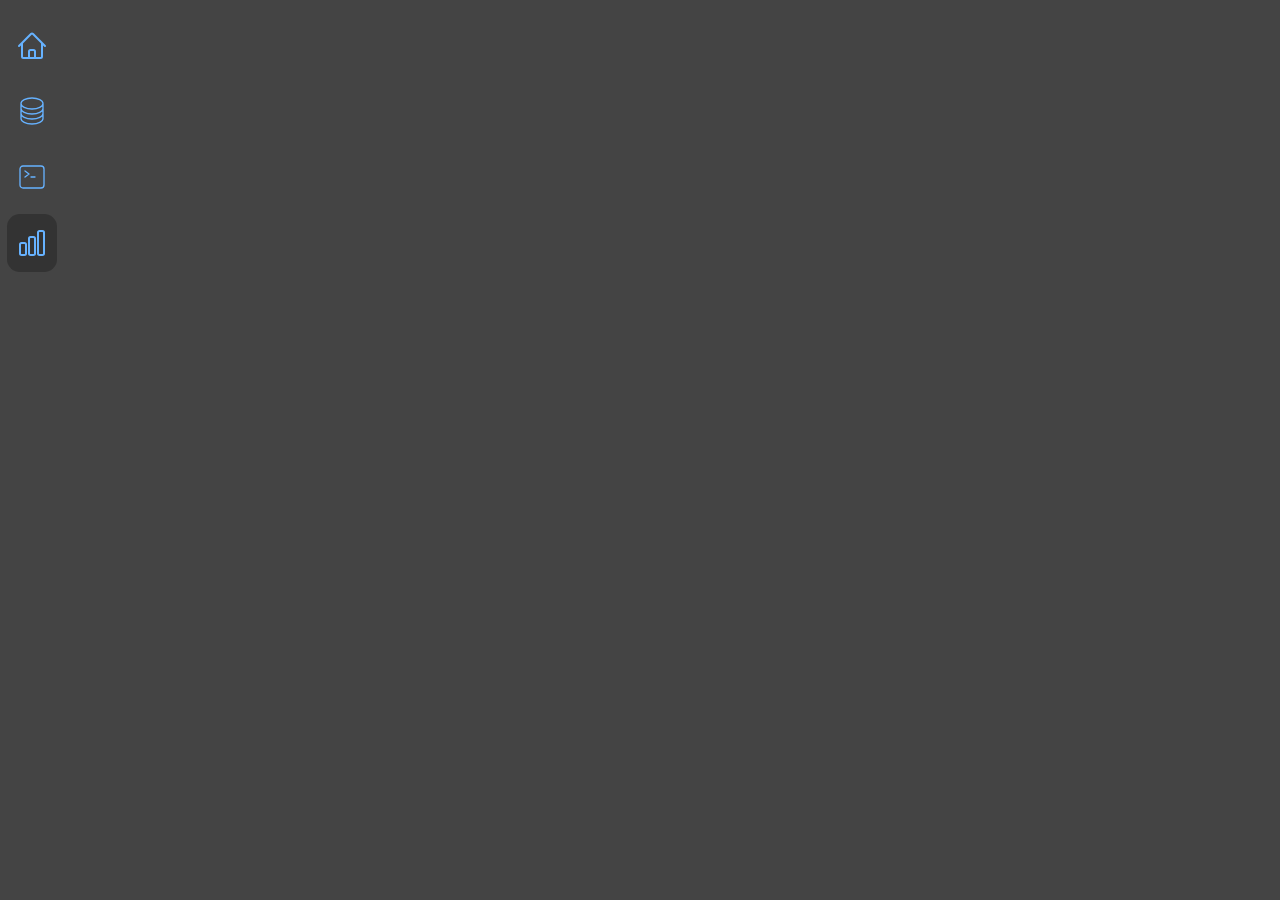
<file: public/analyst/index.html>
<!DOCTYPE html>
<html lang="en">

<head>
    <meta charset="UTF-8">
    <meta name="viewport" content="width=device-width, initial-scale=1.0">
    <title>Dataspot</title>
    <link rel="stylesheet" href="../style.css">
    <link rel="icon" type="image/svg+xml"
        href="data:image/svg+xml,<svg xmlns='http://www.w3.org/2000/svg' fill='%2366B2FF' viewBox='0 0 24 24' stroke-width='1.5' stroke='%23333333' class='size-6'><path stroke-linecap='round' stroke-linejoin='round' d='M20.25 6.375c0 2.278-3.694 4.125-8.25 4.125S3.75 8.653 3.75 6.375m16.5 0c0-2.278-3.694-4.125-8.25-4.125S3.75 4.097 3.75 6.375m16.5 0v11.25c0 2.278-3.694 4.125-8.25 4.125s-8.25-1.847-8.25-4.125V6.375m16.5 0v3.75m-16.5-3.75v3.75m16.5 0v3.75C20.25 16.153 16.556 18 12 18s-8.25-1.847-8.25-4.125v-3.75m16.5 0c0 2.278-3.694 4.125-8.25 4.125s-8.25-1.847-8.25-4.125'/></svg>">
    <script>

    </script>
</head>

<body>
    <div class="body2 flex">

        <div class="header flex">
            <a title="Home" href="../" class="navItem">
                <svg xmlns="http://www.w3.org/2000/svg" fill="none" viewBox="0 0 24 24" stroke-width="1.5"
                    stroke="#66B2FF" class="navImg">
                    <path stroke-linecap="round" stroke-linejoin="round"
                        d="m2.25 12 8.954-8.955c.44-.439 1.152-.439 1.591 0L21.75 12M4.5 9.75v10.125c0 .621.504 1.125 1.125 1.125H9.75v-4.875c0-.621.504-1.125 1.125-1.125h2.25c.621 0 1.125.504 1.125 1.125V21h4.125c.621 0 1.125-.504 1.125-1.125V9.75M8.25 21h8.25" />
                </svg>

            </a>
            <a title="Databases" href="../data/" class="navItem">
                <svg xmlns="http://www.w3.org/2000/svg" fill="none" viewBox="0 0 24 24" stroke-width="1"
                    stroke="#66B2FF" class="navImg">
                    <path stroke-linecap="round" stroke-linejoin="round"
                        d="M20.25 6.375c0 2.278-3.694 4.125-8.25 4.125S3.75 8.653 3.75 6.375m16.5 0c0-2.278-3.694-4.125-8.25-4.125S3.75 4.097 3.75 6.375m16.5 0v11.25c0 2.278-3.694 4.125-8.25 4.125s-8.25-1.847-8.25-4.125V6.375m16.5 0v3.75m-16.5-3.75v3.75m16.5 0v3.75C20.25 16.153 16.556 18 12 18s-8.25-1.847-8.25-4.125v-3.75m16.5 0c0 2.278-3.694 4.125-8.25 4.125s-8.25-1.847-8.25-4.125" />
                </svg>
            </a>
            <a title="Consoles" href="../console/" class="navItem">
                <svg xmlns="http://www.w3.org/2000/svg" fill="none" viewBox="0 0 24 24" stroke-width="1"
                    stroke="#66B2FF" class="navImg">
                    <path stroke-linecap="round" stroke-linejoin="round"
                        d="m6.75 7.5 3 2.25-3 2.25m4.5 0h3m-9 8.25h13.5A2.25 2.25 0 0 0 21 18V6a2.25 2.25 0 0 0-2.25-2.25H5.25A2.25 2.25 0 0 0 3 6v12a2.25 2.25 0 0 0 2.25 2.25Z" />
                </svg>

            </a>
            <a title="Consoles" href="../analyst/" class="navItem">
                <svg xmlns="http://www.w3.org/2000/svg" fill="none" viewBox="0 0 24 24" stroke-width="1.5"
                    stroke="#66B2FF" class="navImg">
                    <path stroke-linecap="round" stroke-linejoin="round"
                        d="M3 13.125C3 12.504 3.504 12 4.125 12h2.25c.621 0 1.125.504 1.125 1.125v6.75C7.5 20.496 6.996 21 6.375 21h-2.25A1.125 1.125 0 0 1 3 19.875v-6.75ZM9.75 8.625c0-.621.504-1.125 1.125-1.125h2.25c.621 0 1.125.504 1.125 1.125v11.25c0 .621-.504 1.125-1.125 1.125h-2.25a1.125 1.125 0 0 1-1.125-1.125V8.625ZM16.5 4.125c0-.621.504-1.125 1.125-1.125h2.25C20.496 3 21 3.504 21 4.125v15.75c0 .621-.504 1.125-1.125 1.125h-2.25a1.125 1.125 0 0 1-1.125-1.125V4.125Z" />
                </svg>


            </a>
        </div>

</body>
<script>
document.getElementsByClassName("navItem")[3].style.background = "#333333";
</script>

</html>
</file>
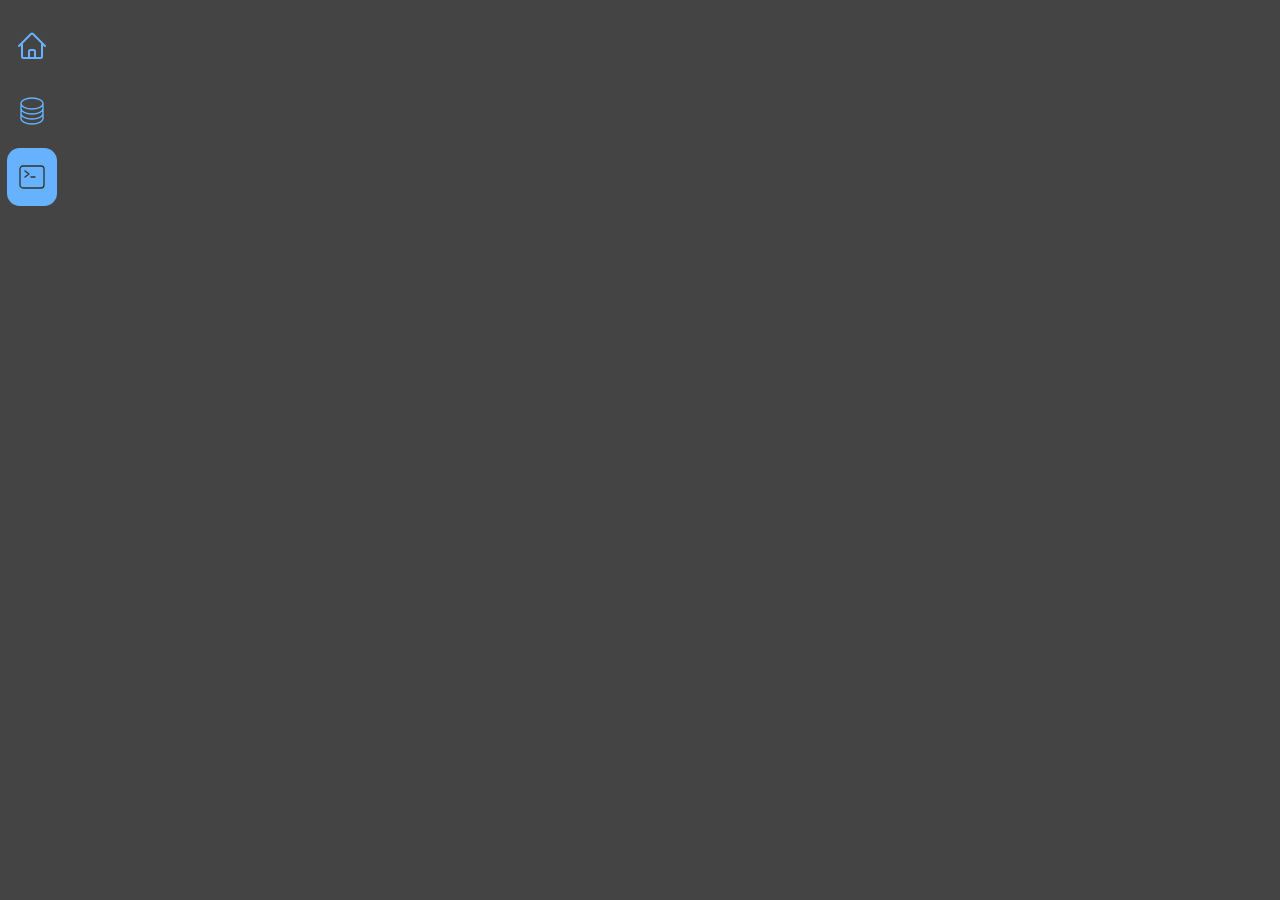
<file: public/environment/index.html>
<!DOCTYPE html>
<html lang="en">

<head>
    <meta charset="UTF-8">
    <meta name="viewport" content="width=device-width, initial-scale=1.0">
    <title>Database</title>
    <link rel="stylesheet" href="../style.css">
</head>

<body>
    <div class="header flex">
        <a href="../" class="navItem">
            <svg xmlns="http://www.w3.org/2000/svg" fill="none" viewBox="0 0 24 24" stroke-width="1.5"
                stroke="#66B2FF" class="navImg">
                <path stroke-linecap="round" stroke-linejoin="round"
                    d="m2.25 12 8.954-8.955c.44-.439 1.152-.439 1.591 0L21.75 12M4.5 9.75v10.125c0 .621.504 1.125 1.125 1.125H9.75v-4.875c0-.621.504-1.125 1.125-1.125h2.25c.621 0 1.125.504 1.125 1.125V21h4.125c.621 0 1.125-.504 1.125-1.125V9.75M8.25 21h8.25" />
            </svg>

        </a>
        <a href="../databases/" class="navItem">
            <svg xmlns="http://www.w3.org/2000/svg" fill="none" viewBox="0 0 24 24" stroke-width="1"
                stroke="#66B2FF" class="navImg">
                <path stroke-linecap="round" stroke-linejoin="round"
                    d="M20.25 6.375c0 2.278-3.694 4.125-8.25 4.125S3.75 8.653 3.75 6.375m16.5 0c0-2.278-3.694-4.125-8.25-4.125S3.75 4.097 3.75 6.375m16.5 0v11.25c0 2.278-3.694 4.125-8.25 4.125s-8.25-1.847-8.25-4.125V6.375m16.5 0v3.75m-16.5-3.75v3.75m16.5 0v3.75C20.25 16.153 16.556 18 12 18s-8.25-1.847-8.25-4.125v-3.75m16.5 0c0 2.278-3.694 4.125-8.25 4.125s-8.25-1.847-8.25-4.125" />
            </svg>
        </a>
        <a href="" class="navItem">
            <svg xmlns="http://www.w3.org/2000/svg" fill="none" viewBox="0 0 24 24" stroke-width="1" stroke="#66B2FF" class="navImg">
                <path stroke-linecap="round" stroke-linejoin="round" d="m6.75 7.5 3 2.25-3 2.25m4.5 0h3m-9 8.25h13.5A2.25 2.25 0 0 0 21 18V6a2.25 2.25 0 0 0-2.25-2.25H5.25A2.25 2.25 0 0 0 3 6v12a2.25 2.25 0 0 0 2.25 2.25Z" />
              </svg>
              
        </a>
        
    </div>
</body>
<script>
    document.getElementsByClassName("navItem")[2].style.background = "#66B2FF"
    
    document.getElementsByClassName("navImg")[2].setAttribute("stroke", "#333333")
</script>

</html>
</file>
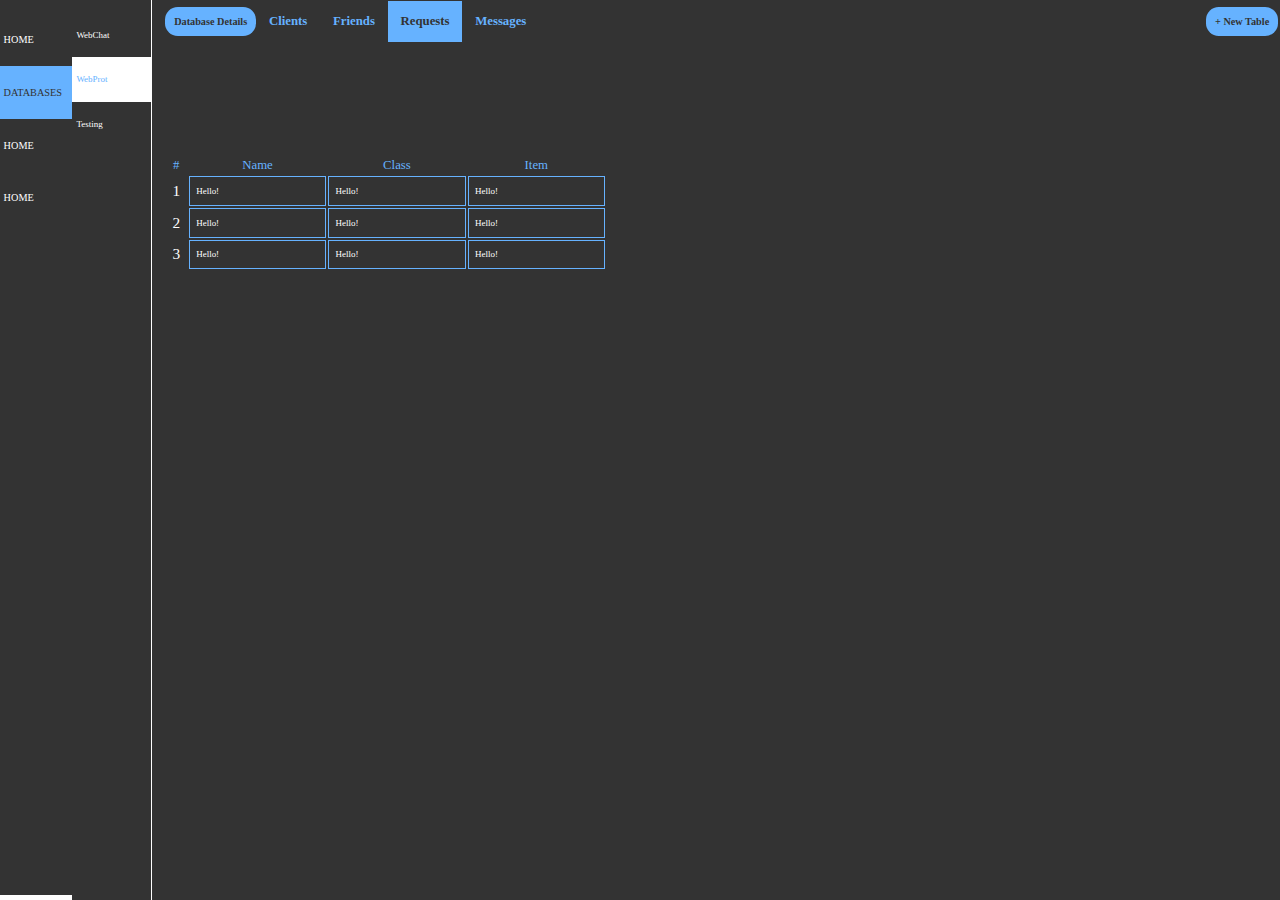
<file: databases.html>
<!DOCTYPE html>
<html lang="en">

<head>
    <meta charset="UTF-8">
    <meta name="viewport" content="width=device-width, initial-scale=1.0">
    <title>Database</title>
    <link rel="stylesheet" href="style.css">
</head>

<body>
    <div class="body2 flex">

        <div class="header flex">
            <a href="index.html" class="navItem">HOME</a>
            <a href="databases.html" class="navItem">DATABASES</a>
            <a href="" class="navItem">HOME</a>
            <a href="" class="navItem">HOME</a>
        </div>
        <div class="databaseBody">
            <div class="databaseHeader flex">
                <h1 href="" class="databaseItem flex">WebChat</h1>
                <h1 href="" class="databaseItem flex">WebProt</h1>
                <h1 href="" class="databaseItem flex">Testing</h1>
            </div>
            <div class="databaseDiv">
                <div class="tableHeader flex">
                    <div class="tableHolder flex">
                        <h1 class="BlueBlackBtn">Database Details</h1>
                        <h1 class="table flex">Clients</h1>
                        <h1 class="table flex">Friends</h1>
                        <h1 class="table flex">Requests</h1>
                        <h1 class="table flex">Messages</h1>
                    </div>
                    <h1 class="BlueBlackBtn">+ New Table</h1>
                </div>
                <table class="TableDisplay">
                    <tr>
                        <td class="tableIDDesc">
                            #
                        </td>
                        <td class="tableDesc">
                            Name
                        </td>
                        <td class="tableDesc">
                            Class
                        </td>
                        <td class="tableDesc">
                            Item
                        </td>
                    </tr>
                    <tr class="tableRow">
                        <td class="tableID">
                            1
                        </td>
                        <td class="tableData">
                            Hello!
                        </td>
                        <td class="tableData">
                            Hello!
                        </td>
                        <td class="tableData">
                            Hello!
                        </td>
                    </tr>
                    <tr class="tableRow">
                        <td class="tableID">
                            2
                        </td>
                        <td class="tableData">
                            Hello!
                        </td>
                        <td class="tableData">
                            Hello!
                        </td>
                        <td class="tableData">
                            Hello!
                        </td>
                    </tr>
                    <tr class="tableRow">
                        <td class="tableID">
                            3
                        </td>
                        <td class="tableData">
                            Hello!
                        </td>
                        <td class="tableData">
                            Hello!
                        </td>
                        <td class="tableData">
                            Hello!
                        </td>
                    </tr>
                </table>
            </div>
        </div>
    </div>
</body>
<script>
    document.getElementsByClassName("navItem")[1].style.background = "#66B2FF"
    document.getElementsByClassName("navItem")[1].style.color = "#333333"
    document.getElementsByClassName("databaseItem")[1].style.background = "#ffffff"
    document.getElementsByClassName("databaseItem")[1].style.color = "#66B2FF"
        document.getElementsByClassName("table")[2].style.background = "#66B2FF"
    document.getElementsByClassName("table")[2].style.color = "#333333"
</script>
</html>
</file>
<file: public/style.css>
@font-face {
    font-family: 'RobotoBold';
    src: url('fonts/roboto/Roboto-Bold.ttf') format('truetype');
}
@font-face {
    font-family: 'LemonBold';
    src: url('fonts/lemon_milk/LEMONMILK-Bold.otf');
}

@font-face {
    font-family: 'RobotoLightItalic';
    src: url('fonts/roboto/Roboto-LightItalic.ttf') format('truetype');
}
@font-face {
    font-family: 'LemonLightItalic';
    src: url('fonts/lemon_milk/LEMONMILK-LightItalic.otf');
}

@font-face {
    font-family: 'RobotoLight';
    src: url('fonts/roboto/Roboto-Light.ttf') format('truetype');
}
@font-face {
    font-family: 'LemonLight';
    src: url('fonts/lemon_milk/LEMONMILK-Light.otf');
}


body {
    margin: 0%;
    padding: 0%;
    border-radius: 0%;
    border: none;
    overflow: hidden;
    background-color: #444444;
    font-family: 'RobotoBold', 'LemonBold';
}

td {
    max-width: none;
}

.flex {
    display: flex;
    justify-content: center;
    align-items: center;
    margin: 0%;
    padding: 0%;
}

.body2 {
    justify-content: start;
    align-items: start;
    width: 100%;
}

.header {
    background-color: #444444;
    flex-direction: column;
    width: 5%;
    height: 98vh;
    justify-content: start;
    padding-top: 1vw;

}

.navItem {
    text-decoration: none;
    color: #ffffff;
    font-size: .8vw;
    padding: .2vw;
    margin: 0vw;
    height: 6%;
    width: 70%;
    cursor: pointer;
    display: flex;
    justify-content: center;
    align-items: center;
    border-radius: 1vw;
    margin: .3vw;
}

.navImg {
    width: 2.5vw;
    height: 2.5vw;

}

.navItem:hover {
    background-color: #1A1A1A;
}

.databaseDisplays{
    justify-content: start;
    align-items: start;
    width: 100%;
    flex-wrap: wrap;
    padding: 5vh;
    overflow-y: scroll;
    max-height: 90vh;
}
.databaseDisplays::-webkit-scrollbar{
    display: none;
    width: 0%;
}
.database{
    width: 22vw;
    height: 9vw;
    background-color: #333333;
    margin: 1vw 2vw;
    padding-left: 1vw;
    border-radius: 1vw;
    flex-direction: row;
    align-items: start;
    justify-content: start;
    color: #66B2FF;
    box-shadow: 2px 2px 8px 2px #66B2FF;
    flex-wrap: wrap;
    justify-content: space-between;
}
.databaseCreation{
    width: 22vw;
    height: 9vw;
    background-color: #ffffff;
    margin: 1vw 2vw;
    padding-left: 1vw;
    border-radius: 1vw;
    flex-direction: column;
    align-items: start;
    justify-content: start;
    color: #444444;
    box-shadow: 2px 2px 8px 2px #333333;
}
.databaseTitle{
    font-size: 1.5vw;
    font-family: 'Roboto light', 'Cleon';
    font-weight: 200;
    cursor: pointer;
    margin: 1vw 0vw;
    height: 2.5vw;
    display: flex;
    align-items: center;
}
.databaseTitle:hover{
    text-decoration: underline;
}
.databaseIcon{
    width: 2.5vw;
    height: 2.5vw;
    margin: 1vw;
    cursor: pointer;

}
.databaseOther{
    justify-content: space-between;
    width: 90%;
    margin-top: .7vw;
    font-size: .5vw;
    opacity: .8;
    font-weight: 100;
}
.databaseImage{
    width: 3vw;
    height: 3vw;
    border-radius: 50%;
    cursor: pointer;
}
.databaseOwner{
    font-weight: 100;
    font-family: 'RobotoLightItalic', 'LemonLightItalic';
}
.databaseBody {
    background-color: #333333;
    width: 100%;
    height: 100vh;
    display: flex;
    overflow-y: scroll;
    border-bottom-left-radius: 1%;
}

.databaseBody::-webkit-scrollbar {
    display: none;
}

.databaseHeader {
    flex-direction: column;
    justify-content: start;
    width: 7%;
    border-right: solid 1px #ffffff79;
    background-color: #333333;


}

.databaseItem {
    color: #ffffff;
    text-decoration: none;
    height: 5vh;
    width: 90%;
    font-size: .7vw;
    font-weight: 100;
    justify-content: start;
    padding-left: 10%;
    cursor: pointer;
}

.databaseDiv {
    width: 95%;
    overflow-x: scroll;
    position: fixed;
    background-color: #333333;
    right: 0%;
    height: 0%;
    flex-direction: column;
    align-items: start;
    justify-content: start;
}

.databaseDiv::-webkit-scrollbar {
    background: none;
    height: 2vh;
    cursor: pointer;
}
.databaseDiv::-webkit-scrollbar-thumb {
    height: 2vh;
    background-color: #1A1A1A;
    border-radius: 1vw;
}
.dataHeader{
    display: flex;
    justify-content: center;
    align-items: center;
    width: 100%;
    border-bottom: solid 1px #333333;
}

.tableHeader {
    height: auto;
    width: 98.7%;
    justify-content: space-between;
    padding-left: 0vw;
    overflow-x: scroll;

}

.tableHolder{
    width: 90%;
}
.tableHeader::-webkit-scrollbar {
    display: none;
    width: 0%;
    height: 0%;
}
.BackButton{
    color: #ffffff;
    font-size: 1.2vw;
    cursor: pointer;
    margin: 0%;
    margin-left: .3vw;
}

.BackButton:hover{
    opacity: .8;
}
.BackButtonSVG{
    width: 2vw;
    height: 2vw;
}
.BackButtonSVG:hover{
    opacity: .8;
}
.table {
    padding: 1vw;
    font-size: 1vw;
    color: #66B2FF;
    background-color: transparent;
    cursor: pointer;
    opacity: .9;
    font-family: 'RobotoLightItalic', 'LemonLightItalic';
    background: transparent;
}

.table:hover {
    opacity: 1;
}

.BlueBlackBtn {
    color: #66B2FF;
    background-color: #444444;
    border: none;
    padding: .7vw;
    border-radius: 1vw;
    font-size: .8vw;
    margin: .5vw .5vw;
    cursor: pointer;
    box-shadow: 2px 2px 8px 2px rgba(27, 27, 27, .2);
    font-family: 'RobotoBold', 'LemonBold';
}

.BlueBlackBtn:hover {
    transform: scale(102%);
}

.SmlBBtn {
    display: flex;
    justify-content: center;
    align-items: center;
    background: #66b2ff;
    color: #333333;
    font-size: .8vw;
    cursor: pointer;
    width: 90%;
    padding: 5%;
    height: 5vh;
    margin: 0%;
}

.SmlBBtn:hover {
    opacity: .9;
}

.dataInsertBtn {
    color: #66B2FF;
    background-color: #444444;
    padding: .4vw;
    margin: 1vw;
    border-radius: 1.5vw;
    font-size: .6vw;
    cursor: pointer;
    border: none;
    outline: none;
    font-family: 'RobotoBold','LemonBold';
    box-shadow: 2px 2px 8px 2px rgba(27, 27, 27, .2);
}

.dataInsertBtn:hover {
    opacity: .8;
}
.bulkInsert {
    color: #66B2FF;
    background-color: #444444;
    padding: .4vw;
    margin: 1vw;
    border-radius: 1.5vw;
    font-size: .6vw;
    cursor: pointer;
    border: none;
    outline: none;
    font-family: 'RobotoBold', 'LemonBold';
    box-shadow: 2px 2px 8px 2px rgba(27, 27, 27, .2);
}
#FavDB{
    padding: .6vw;
    margin: 1vw;
    border-radius: 1.5vw;
    font-size: .6vw;
    background-color: #B22222;
    color: #ffffff;
    border: none;
    cursor: pointer;
}

.bulkInsert:hover {
    opacity: .8;
}

.SVG {
    width: 1.2vw;
    height: 1.2vw;
}

.TableDisplay {
    margin-top: 8vh;
    margin-left: 1%;
    margin-right: 2%;
    padding: .2vw;
    border-collapse: collapse;
    border-spacing: 0;
    color: #66B2FF;
    overflow-x: scroll;
}
.TableDisplay::-webkit-scrollbar{
    background-color: red;
    width: 100%;
    height: 100%;
}

.tableDesc {
    display: flex;
    align-items: center;
    font-size: 1vw;
    background-color: #444444;
    min-width: 10vw;
    height: 4vh;
    width: auto;
    max-width: none;
    padding: .2vw 0vw .2vw .3vw;
    
}

.tableRow {
    margin: 0%;
    padding: 0%;
    margin: 0vw;
    display: flex;
    flex-direction: row;
    width: 100%;
}

.tableData {
    padding-top: .4vw;
    padding-bottom: .3vw;
    padding-left: .25vw;
    min-width: 10vw;
    width: 10vw;
    max-width: 10vw;
    min-height: 3vh;
    max-height: none;
    font-size: .5vw;
    font-family: 'RobotoLight', 'LemonLight';
    border-bottom: solid 1px #444444;
    display: flex;
    justify-content: start;
    align-items: center;
    flex-direction: row;
    flex-wrap: wrap;
    line-break: strict;
    flex-basis: 100%;
    
}


.tableData:hover {
    background-color: #444444;
}

.tableInput {
    margin: 0%;
    border: none;
    min-height: 3vh + .6vw;
    max-width: 100%;
    background: none;
    color: #66B2FF;
    font-size: .5vw;
    outline: none;
    font-family: 'RobotoLight', 'LemonLight';
    width: 100%;
    min-width: 100%;
}

.tableInput::-webkit-scrollbar{
    display: none;
}
.tableTD::-webkit-scrollbar{
    display: none;
}

.tableTD {
    width: 10vw;
    border-bottom: solid 1px #B22222;
    padding-left: .3vw;
}

.tableID {
    height: 2vw;
    width: 1.5vw;
    font-size: 1.2vw;
    margin: 0%;
    color: #ffffff;
    text-align: center;
}

.tableEdit {
    display: flex;
    justify-content: center;
    align-items: center;
    height: 3vh + .6vw;
    width: 5vw;
    margin: 0%;
    color: #ffffff;
    font-size: .7vw;
}

.addRowBtn {
    color: #66B2FF;
    background-color: #444444;
    padding: .4vw .4vw;
    font-size: .8vw;
    cursor: pointer;
    min-width: 6vw;
    margin: 0% 0% 0% 1vw;
    width: 5vw;
    height: 4vh;
    border: none;
    outline: none;
    border-radius: .1vw;
}

.addRowBtn:hover {
    opacity: .9;
}

.editRowBtn {
    width: 4vw;
    background: #B22222;
    border-radius: 2vw;
    margin-left: 2vw;
    text-align: center;
    color: #ffffff;
    font-size: .8vw;
    height: 80%;
    border: none;
    min-width: 4vw;
}

.editRowBtn:hover {
    transform: scale(0.95);
}

.NewDatabaseModal {
    width: 20%;
    border: solid 2px #1A1A1A;
    outline: none;
    background-color: #444444;
    border-radius: 1vw;
    margin: auto;
    align-items: center;
    justify-content: start;
    flex-direction: column;
    display: none;
}

.NewDatabaseModal::backdrop {
    outline: none;
    background-color: #1A1A1A;
    opacity: .3;
}

dialog {
    overflow-x: hidden;
}

.ModalDiv {
    width: 100%;
    justify-content: center;
}

.ModalH1 {
    color: #66B2FF;
    font-size: 1vw;
    font-weight: 500;
    width: 80%;
    text-align: center;
    margin: 0%;
    margin-top: 2vw;
    margin-bottom: 2vw;
    padding: 0%;
}

.ModalClose {
    color: #66B2FF;
    height: 3.5vh;
    font-size: 3vw;
    font-weight: 100;
    cursor: pointer;
    padding: 1vw;
    position: absolute;
    top: 2%;
    right: 2%;
    z-index: 10;
    transition: 100ms ease-in-out;
}
.ModalClose:hover{
    transform: scale(1.05)
}

.ModalInp {
    color: #66B2FF;
    font-size: 1vw;
    font-weight: 500;
    outline: none;
    margin-top: 3vw;
    background-color: #333333;
    border: none;
    padding: .8vw;
    border-radius: 1.5vw;
}

.ModalInp:focus {
    border: #1A1A1A 1px solid;
}

.ModalBtn {
    color: #66B2FF;
    font-size: 1vw;
    background-color: #333333;
    padding: .2vw .5vw;
    margin-top: 1.5vw;
    margin-bottom: 1vw;
    border-radius: 1vw;
    cursor: pointer;
    width: 60%;
    border: none;
    outline: none;
}

.ModalBtn:hover {
    border: #ffffff 1px solid;
}
.ModalCommit{
    background-color: #66B2FF;
    color: #444444;
    width: 10vw;
    padding: 1vw;
    font-size: .8vw;
    border-radius: 1vw;
    border: none;
    margin: 1vw;
}
.ModalCommit:hover{
    transform: scale(.99);
    opacity: .9;
}
.newTable{
    font-size: 1vw;
    width: 6%;
    padding: .8% 1%;
    text-align: center;
    color: #66B2FF;
    background-color: #444444;
    box-shadow: 2px 2px 8px 2px rgba(27, 27, 27, .2);
    margin: 1%;
    margin-top: 0.4%;
    border-radius: 1vw;
    cursor: pointer;
}
.newTable:hover{
    opacity: .9;
    transform: scale(.95);
}
.NewTableModal {
    width: 30%;
    min-height: 35%;
    border: solid 2px #1A1A1A;
    outline: none;
    background-color: #444444;
    border-radius: 1vw;
    margin: auto;
    align-items: center;
    justify-content: start;
    flex-direction: column;
    display: none;
}

.NewTableModal::backdrop {
    outline: none;
    background-color: #1A1A1A;
    opacity: .3;
}

.ModalSVG {
    width: 1.5vw;
    height: 1.5vw;
}

.ModalBtnText {
    width: 80%;
    font-size: 1vw;
    text-align: center;
}

.newTableRow {
    font-size: 1vw;
    color: #66B2FF;
    width: 35%;
    justify-content: space-around;
    text-decoration: underline;
    cursor: pointer;
    background: none;
    outline: none;
    border: none;
}

.TableForm {
    flex-direction: column;
}

.tableRows {
    flex-direction: column;
    margin-bottom: 3vw;
}

.TableName {
    background-color: #333333;
    border: none;
    outline: none;
    font-size: 1vw;
    padding: .4vw;
    border-radius: .1vw;
    color: #66B2FF;
    margin: 0vw 0vw 2vw 0vw;
}

.TableType {
    background-color: #66B2FF;
    border: none;
    outline: none;
    font-size: 1vw;
    padding: .4vw;
    border-radius: .1vw;
}

.typeOptions {
    background-color: #333333;
    color: #66B2FF;

}

.newRow {
    display: flex;
    justify-content: center;
    align-items: center;
    flex-wrap: wrap;
}

.RowName {
    background-color: #333333;
    border: none;
    outline: none;
    font-size: 1vw;
    padding: .4vw;
    margin: .5vw;
    border-radius: .1vw;
    color: #66B2FF;
}

.RowCustom {
    background-color: #333333;
    border: none;
    outline: none;
    font-size: 1vw;
    padding: .4vw;
    margin: .5vw;
    border-radius: .1vw;
    color: #66B2FF;
    display: none;
}

.InsertDataModal {
    width: 30%;
    border: solid 2px #1A1A1A;
    outline: none;
    background-color: #444444;
    border-radius: 1vw;
    margin: auto;
    align-items: center;
    justify-content: start;
    flex-direction: column;
    display: none;
}
.InsertDataModal::backdrop {
    background: #1A1A1A;
    opacity: .3;
}

.BulkDataModal {
    width: 30%;
    border: solid 2px #1A1A1A;
    outline: none;
    background-color: #444444;
    border-radius: 1vw;
    margin: auto;
    align-items: center;
    justify-content: start;
    flex-direction: column;
    display: none;
}

.BulkDataModal::backdrop {
    background: #1A1A1A;
    opacity: .3;
}
.BulkArea{
    background-color: #333333;
    border: #1A1A1A 1px solid;
    border-radius: .5vw;
    height: 40vh;
    width: 20vw;
    margin-bottom: 2vh;
    padding: .3vw;
    color: white;
}
.bulkDiv{
    margin-bottom: 1vw;
}
.Bulks{
    display: flex;
    width: 20vw;
    justify-content: space-between;
    align-items: center;
    padding: .2vw;
}
.bulkTable{
    font-size: .8vw;
    color: #66B2FF;
    margin: 0%;
}
.bulkArrow{
    color: #66B2FF;
    font-size: .8vw;
    margin: 0%;
}
.bulkInput{
    background-color: #1A1A1A;
    border: none;
    font-size: .8vw;
    border-radius: .2vw;
    padding: .3vw;
    color: #66B2FF;
}
.bulkTitle{
    color: #ffffff;
    font-size: 1vw;
}
.dataInsertDiv {
    flex-direction: column;
    width: 90%;
}

.dataInsertRow {
    display: flex;
    flex-direction: row;
    width: 100%;
    justify-content: space-around;
    margin: .3vw;
}

.InsertDataH1 {
    color: #66B2FF;
    width: 30%;
    font-size: .8vw;
}

.InsertDataInp {
    background: #333333;
    border: none;
    outline: none;
    min-width: 30%;
    border-radius: .5vw;
    font-size: .6vw;
    padding: .2vw .2vw;
    padding-left: .5vw;
    color: #66B2FF;
}

.DatabaseUserModal {
    width: 40%;
    border: solid 2px #1A1A1A;
    outline: none;
    background-color: #444444;
    border-radius: 1vw;
    margin: auto;
    align-items: center;
    justify-content: start;
    flex-direction: column;
    display: none;
}

.dbUserInfo {
    flex-direction: row;
    flex-wrap: wrap;
    width: 100%;
}

.divUserDiv {
    width: 30%;
    margin: 1vw;
}

.dbUserRow {
    display: flex;
    justify-content: space-between;
    align-items: center;
    background-color: #333333;
    color: #66B2FF;
    padding: 10px 10px;
    border-radius: 5px;
    box-shadow: 0 2px 4px rgba(0, 0, 0, 0.1);
    font-size: .6vw;
    cursor: pointer;
    position: relative;
    width: 12vw;
}

.dbUserValue {
    margin-right: 10px;
    font-size: 1.2em;

}

.dbUserLabel {
    padding-left: .5vw;
    color: #ffffff;
    font-size: .7vw;
}

.indicatorSVG {
    width: 1vw;
    height: 1vw;
}

.indicator {
    color: lightgreen;
}

.IpDiv {
    width: 60%;
    padding: 10%;
    display: flex;
    justify-content: center;
    align-items: center;
    flex-direction: column;
}

.IpInp {
    font-size: 1vw;
    border-radius: 1vw;
    padding: .7vw;
    background-color: #333333;
    border: #1A1A1A solid 1px;
    outline: none;

}

.IpLabel {
    width: 60%;
    font-size: 1vw;
    padding-left: 2vw;
    color: #66B2FF;
}

.Ipbtn {
    width: 60%;
    margin: 5%;
    border: none;
    background-color: #66B2FF;
    font-size: 1vw;
    padding: .5vw;
    border-radius: 1vw;
}

.Ipbtn:hover {
    opacity: .9;
    border: solid white 1px;
}


.AppendTableModal {
    width: 30%;
    border: solid 2px #1A1A1A;
    outline: none;
    background-color: #444444;
    border-radius: 1vw;
    margin: auto;
    align-items: center;
    justify-content: start;
    flex-direction: column;
    display: none;
}

.dbBtnHolders {
    justify-content: start;
}

.styleBlueBlack {
    color: #66B2FF;
    background-color: #444444;
    padding: .4vw;
    margin: 1vw;
    border-radius: 1.5vw;
    font-size: .6vw;
    cursor: pointer;
    border: none;
    outline: none;
    font-family: 'RobotoBold', 'LemonBold';
    box-shadow: 2px 2px 8px 2px rgba(27, 27, 27, .2);
}

.styleBlueBlack:hover {
    opacity: .8;
}

.ModifyTable {
    width: 50%;
    border: solid 2px #1A1A1A;
    outline: none;
    background-color: #444444;
    border-radius: 1vw;
    margin: auto;
    align-items: center;
    justify-content: start;
    flex-direction: column;
    display: none;
    padding-bottom: 1vw;
}

.ModifyHolder {
    width: 80%;
    display: flex;
    flex-direction: row;
    flex-wrap: wrap;
    justify-content: center;
    align-items: start;
}

.modifyDiv {
    justify-content: center;
    width: 30%;
    position: relative;
    margin: .5vw;
    border-radius: .3vw;
}

.modifySeparator {
    flex-direction: column;
}

.modifyH1 {
    color: #ffffff;
    font-size: 1.3vw;
}

.modifySelect {
    background-color: #1A1A1A;
    color: #66B2FF;
    padding: .5vw;
    border-radius: .4vw;
    margin: 1vw;
    font-size: 1.3vw;
}

.modifyBtnDiv {
    display: flex;
    position: absolute;
    border-radius: .3vw;
    width: 100%;
    height: 100%;
    background: rgba(0, 0, 0, 0);
    transition: background-color 300ms ease-in-out;
    z-index: 10;
    justify-content: center;
    align-items: center;
}

.modifyDiv:hover .modifyBtnDiv {
    background-color: rgba(0, 0, 0, 0.7);
}

.modifyBtn {
    background-color: #B22222;
    font-size: .8vw;
    border: none;
    outline: none;
    margin: 1vw;
    padding: .6vw;
    border-radius: 1vw;
    cursor: pointer;
    opacity: 0;
    transition: 300ms ease-in-out;
    ;
}
.modifyDiv:hover .modifyBtn {
    opacity: 1;
}

.tblRemoveDiv {
    width: 100%;
    margin-top: 3vw;
}

.removeTbl {
    background-color: #B22222;
    color: #ffffff;
    font-size: 1vw;
    padding: .7vw;
    border-radius: 1vw;
    border: none;
    outline: none;
    cursor: pointer;
    transition: 100ms ease-in-out;
}
.removeTbl:hover{
    transform: scale(.95);
}


/* CONSOLE TAB */
.consoleDiv{
    align-items: start;
}
#consoleOutput, #consoleError{
    margin: 1vw;
    background-color: #333333;
    width: 30vw;
    height: 80vh;
    color: #ffffff;
    overflow-y: scroll;
    padding: 2vw;
    border-radius: 1vw;
    position: relative;
}
#consoleOutput::-webkit-scrollbar, #consoleError::-webkit-scrollbar{
    background: none;
    border-radius: 1vw;
}
#consoleOutput::-webkit-scrollbar-thumb, #consoleError::-webkit-scrollbar-thumb{
    background-color: #ffffff;
    border-radius: 3vw;
    width: 1vw;
}
.consoleLine{
    font-size: .6vw;
    color: #66B2FF;
}
.consoleError{
    font-size: .7vw;
    color: red;
    margin-top: 1vh;
    padding: .5vw;
}
.consoleError:hover{
    background-color: #333333;
    border: red solid 1px;
}
.errReset{
    position: fixed;
    top: 4vw;
    width: 5vw;
    height: 3vh;
    background-color: #ffffff;
    display: flex;
    flex-direction: column;
    justify-content: start;
    align-items: center;
    overflow: hidden;
    border-bottom-left-radius: 1vw;
    border-bottom-right-radius: 1vw;
    opacity: .3;
    cursor: pointer;
    
}
.errReset:hover{
    opacity: 1;
    background-color: rgba(255, 255, 255, .8);
}
.errButton{
    margin-top: 1vw;
    background: #66B2FF;
    padding: .7vw;
    font-size: .5vw;
    border-radius: .5vw;
    border: none;
    transition: 100ms;
    cursor: pointer;
    color: #1A1A1A;
    border: solid 1px #1A1A1A;
}
.errButton:hover{
    transform: scale(105%);
    border: solid 1px #333333;
}
.errIndic{
    margin: 0%;
    color: #333333;
    transform: rotate(-90deg) ;
    transition: 300ms;
    padding: .4vw;
    margin-top: -.4vw;
    font-size: 1vw;
}
#consoleBtns{
    margin-top: 1.5vw;
    display: flex;
    width: 22vw;
    flex-wrap: wrap;
    flex-direction: row;
    background-color: #333333;
    border-radius: .2vw;
    min-height: 10vh;
    justify-content: space-between;
}
#serverStatus{
    width: 40%;
    margin: .5vw;
    color: #ffffff;
}
#status{
    width: 40%;
    margin: .5vw;
    display: flex;
    justify-content: end;
    flex-direction: row;
    flex-wrap: nowrap;
    color: #ffffff;
}
.statusIndic{
    margin: 0%;
    width: .5vw;
    height: .5vw;
    background-color: #1A1A1A;
    border-radius: 50%;
}
#statusText{
    margin: 0%;
    margin-right: .2vw;
    font-size: 1.1vw;
}

.consoleOpt{
    background-color: #66B2FF;
    border: none;
    outline: none;
    font-size: 1vw;
    border-radius: .2vw;
    margin: .5vw;
    padding: .5vw;
    font-family: 'RobotoBold', 'LemonBold';
    height: 4vh;
    cursor: pointer;
    width: 45%;
}
#start{
    background-color: rgb(54, 201, 54);
}
#stop{
    background-color: #d32c2c;
}
#rerun{
    color: #ffffff;
    background-color: #1A1A1A;
}
#restart{
    background-color: #444444;
    color: #ffffff;
}
#visitSite{
    width: 100%;
    background-color: #66B2FF;
    color: white;
    font-size: 1vw;
    margin: .5vw;
    margin-top: 1vw;
    padding: .5vw;
    cursor: pointer;
    border: none;
    outline: none;
    border-radius: .2vw;    
    text-align: center;
    text-decoration: none;
}
#visitSite:hover{
    transform: scale(99%);
    opacity: .8;
}
#Settings{
    width: 100%;
    background-color: gray;
    color: white;
    font-size: 1vw;
    margin: .5vw;
    padding: .5vw;
    cursor: pointer;
    border: none;
    outline: none;
    border-radius: .2vw;
}
#Settings:hover{
    transform: scale(99%);
    opacity: .8;
}
.settingsText{
    font-size: 1vw;
    margin: 0%;
}
.settingsArrow{
    width: 1vw;
    height: 1vw;
    transform: rotate(180deg);
}
.settingsDiv{
    width: 100%;
    color: white;
    font-size: 1vw;
    margin: .5vw;
    margin-top: 0vw;
    cursor: pointer;
    border: none;
    outline: none;
    border-radius: .2vw;
    height: auto;
    overflow: hidden;
    display: flex;
    flex-direction: row;
    flex-wrap: wrap;
    justify-content: space-between;
    transition: 300ms ease-out;

}
.settingsTitle, .settingsTitleHalf{
    width: 94%;
    text-align: left;
    font-size: .7vw;
    margin-top: 1vw;
    padding: 2%;
    padding-bottom: 0%;
}
.settingsTitleHalf{
    width: 44%;
}
.SettingsInputs, .SettingsInputsHalf{
    width: 96%;
    background-color: #444444;
    color: #ffffff;
    padding: 3%;
    padding-right: 0%;
    font-size: .7vw;
    border: none;
    outline: none;
    border-radius: .2vw;
}
.SettingsInputsHalf{
    width: 46%;
}
.settingsSave{
    width: 100%;
    background-color: #ffffff;
    color: #1A1A1A;
    padding: .5vw;
    border-radius: .2vw;
    margin-top: .5vw;
    font-size: 1vw;
    cursor: pointer;
    transition: 100ms ease;
}
.settingsSave:hover{
    transform: scale(99%);
    opacity: .8;
}

.settingsDelete{
    width: 100%;
    background-color: #d32c2c;
    color: #ffffff;
    border: none;
    padding: .5vw;
    border-radius: .2vw;
    margin-top: 2vw;
    font-size: 1vw;
    cursor: pointer;
}
.settingsDelete:hover{
    transform: scale(99%);
    opacity: .8;
}
.loadingSVG{
    width: 2vw;
    height: 2vw;
    animation: spin 1s linear infinite;
}
@keyframes spin {
    0% { transform: rotate(0deg); }
    100% { transform: rotate(360deg); }
}
.consoleOpt:hover{
    opacity: .8;
    transform: scale(99%);
}

.ConsoleHeader{
    width: 110%;
    height: 3vw;
    justify-content: start;
}
.project{
    margin: 0%;
    min-width: 5vw;
    display: flex;
    justify-content: center;
    align-items: center;
    flex-direction: column;
    border-left: solid #ffffff 1px;
    border-right: solid #ffffff 1px;
    height: 2vw;
    padding: .5vw;
    cursor: pointer;
    color: #66B2FF;
    font-size: 1vw;
}

.projectTitle{
    font-size: 1vw;
    margin: 0%;
    display: flex;
    justify-content: center;
    align-items: center;
    position: relative;
}
.projectIndicator{
    margin: 0%;
    font-size: 1vw;
    transform: rotate(-90deg);
    color: #444444;
}
.project:hover {
    background: #333333;
}
.projectHover{
    background: #1A1A1A;
}
.newServerIcon{
    width: 1.2vw;
    height: 1.2vw;
}
.ServerDiv{
    position: absolute;
    margin-top: 1.5vw;
    display: flex;
    width: 22vw;
    flex-wrap: wrap;
    flex-direction: row;
    background-color: #333333;
    border-radius: .2vw;
    min-height: 10vh;
    justify-content: center;
    left: 77%;
    top: 6%;
    color: #ffffff;
    padding-bottom: 1vw;
    height: 85%;
}
.ServerDesc, .ServerDescHalf{
    width: 90%;
    text-align: left;
    font-size: .7vw;
    margin-top: 1vw;
    padding: 2%;
    padding-bottom: 0%;
    color: #ffffff;
}
.ServerDescHalf{
    width: 44%;
}
.ServerInput, .ServerInputHalf{
    width: 88%;
    background-color: #444444;
    color: #66B2FF;
    padding: 3%;
    padding-left: 2%;
    padding-right: 2%;
    font-size: .7vw;
    border: none;
    outline: none;
    border-radius: .2vw;
}
.ServerInputHalf{
    width: 40%;
    margin: .6vw;
    margin-top: 0%;
    margin-bottom: 0%;
}
.ServerCreate{
    margin-top: 1vw;
    width: 90%;
    background-color: #66B2FF;
    color: #1A1A1A;
    padding: .5vw;
    border-radius: .2vw;
    border: none;
    font-size: .8vw;
}
.ServerCreate:hover{
    transform: scale(99%);
    opacity: .8;
}
.loginDiv{
    display: flex;
    justify-content: center;
    align-items: center;
    height: 100vh;
    padding: 0vw 3vw;
    width: 100%;
}
.loginForm{
    display: flex;
    flex-direction: column;
    align-items: center;
    justify-content: center;
    background-color: #333333;
    height: 50vh;
    padding: 2vw;
    font-size: 1vw;
    border-radius: 1vw;
    box-shadow: 2px 2px 5px 1px rgba(0, 0, 0, 0.5);
}
.loginInput{
    margin: .3vw;
    width: 15vw;
    padding: 1vw;
    border-radius: .2vw;
    padding-bottom: 1vw;
    border: none;
    outline: none;
    background-color: #1A1A1A;
    color: #66B2FF;
    font-size: .7vw;
}
#login-button{
    margin-top: 1vw;
    width: 17vw;
    background-color: #66B2FF;
    padding: 1vw;
    border-radius: .2vw;
    border: none;
    font-size: .7vw;
    cursor: pointer;
}
#login-button:hover{
    opacity: .8;
    transform: scale(99%);
}
#google-button{
    margin-top: 3vw;
    width: 17vw;
    padding: 1vw;
    border-radius: .2vw;
    border: none;
    font-size: .7vw;
    cursor: pointer;
    background-color: #ffffff;  
    display: flex;
    align-items: center;
    justify-content: center;
}
.loginImg{
    width: 1.2vw;
    height: 1.2vw;
    margin-right: 1vw;
}
#google-button:hover{
    opacity: .8;
    transform: scale(99%);
}

.dashboard{
    height: 100vh;
    width: 100%;
    background-color: #333333;
    overflow-y: scroll;
}
.DashTitle{
    margin: 0%;
    margin-left: 1vw;
    margin-top: 1.5vw;
    font-size: 1.5vw;
    color: #ffffff;
}
.DashContent{
    display: flex;
}
.DashConsoleTitle{
    margin-left: 2vw;
    color: #66B2FF;
    font-size: 1.5vw;
}
.DashConsole{
    margin: 1vw;
    background-color: #1A1A1A;
    width: 30vw;
    height: 75vh;
    color: #ffffff;
    overflow-y: scroll;
    padding: 2vw;
    border-radius: 1vw;
    position: relative;

}
.DashConsole::-webkit-scrollbar{
    background: none;
    border-radius: 1vw;
}
.DashConsole::-webkit-scrollbar-thumb{
    background-color: #ffffff;
    border-radius: 3vw;
    width: 1vw;
}
.DashDatabasesTitle{
    color: #66B2FF;
    font-size: 1.5vw;
}
.DashDatabaseContainer{
    width: 50vw;
    display: flex;
    align-items: start;
    flex-direction: column;
    background-color: none;
    margin-left: 1vw;
    margin-right: 3vw;
    justify-content: start;
    height: 100%;
    border-radius: 1vw;
    overflow-x: scroll;
    overflow-y: hidden;
    transform: rotateX(180deg);
    margin-bottom: 5vw;
    padding: .5vw;


}
.DashDatabases{
    display: flex;
    align-items: center;
    flex-direction: column;
    
}
.DashDatabase{
    border-collapse: collapse;
    border-spacing: 0;
    color: #66B2FF;
    overflow-x: scroll;
    border-radius: 1vw;
    transform: rotateX(180deg);
    width: 100%;
    height: 100%;
}
.DashDatabaseContainer::-webkit-scrollbar{
    background: none;
}
.DashDatabaseContainer::-webkit-scrollbar-thumb{
    background: #66B2FF;
    border-radius: 1vw;
}
.DashDatabase::-webkit-scrollbar{
    background: none;
    border-radius: 1vw;
    border-radius: 1vw;
}
.DashDatabase::-webkit-scrollbar-thumb{
    background-color: #ffffff;
    border-radius: 3vw;
    width: 1vw;
}
.DashDatabaseDesc{
    font-size: 1vw;
    color: #66B2FF;
    border-radius: 5vw;
    background: #333333;
    color: #ffffff;
}
.DashDatabaseName{
    width: 10vw;
    max-width: 10vw;
    height: 2vh;
    font-size: 1.3vw;
    padding: .5vw;
}
.DashDatabaseRow{
    font-size: 1vw;
    color: #66B2FF;
    padding: .5vw;
    padding-top: vw;
    height: auto;
}
.DashDatabaseRowItem{
    width: 10vw;
    max-width: 10vw;
    height: 2vh;
    font-size: 1vw;
    color: #ffffff;
    padding: .5vw;
    border-bottom: solid #333333 1px;
    padding-top: 1vw;
}
.filesBody{
    width: 100%;
}
.filesHeader{
    display: flex;
    align-items: center;
}
.fileInputMed{
    height: 1vw;
    width: 13vw;
    background-color: #333333;
    border: 1px solid #1A1A1A;
    border-radius: .2vw;
    color: white;
    outline: none;
    padding: .2vw;
    margin: .5vw;
    font-size: .7vw;
    
}
.fileDiv{
    background-color: #333333;
    color: #66B2FF;
    width: 60%;
    display: flex;
    justify-content: space-between;
    align-items: center;
    font-size: .3vw;
    padding: .4vw;
}
.fileIcon{
    width: 1.4vw;
    height: 1.4vw;
    background-color: #66B2FF;
    color: #333333;
    padding: .2vw;
    border-radius: .3vw;
    cursor: pointer;
}
.fileIcon:hover{
    opacity: .8;
}
#file{
    display: none;
}
#filename{
    display: none;
}
#fileSubmit{
    background-color: #66B2FF;
    color: #333333;
    outline: none;
    border: none;
    display: none;
    align-items: center;
    padding: .2vw .3vw;
    border-radius: .2vw;
    font-size: .7vw;
    cursor: pointer;
    margin-left: 2vw;
}
#fileSubmit:hover{
    opacity: .8;
}
#fileCover{
    background-color: #333333;
    color: #ffffff;
    border: none;
    outline: none;
    padding: .47vw;
    font-size: .6vw;
    margin: .7vw;
    border-radius: .3vw;
    cursor: pointer;
    display: none;
}
#fileCover:hover{
    opacity: .8;
}
.fileSelected{
    font-size: .7vw;
    color: #66B2FF;
    display: none;
}
.fileName{
    width: 30%;
    overflow: hidden;
}
.fileOwner{
    width: 50%;
    overflow: hidden;
}
.fileuploadDate{
    width: 10%;
    overflow: hidden;
}
.shareHeader{
    position: absolute;
    top: 0%;
    padding-top: 1vw;
    padding-bottom: 2vw;
    height: 3.5vh;
    color: #66B2FF;
}
.fileShareModal{
    display: none;
    margin: auto;
    flex-direction: column;
    background-color: #444444;
    outline: none;
    border: solid 1px #66B2FF;
    border-radius: 1vw;
    height: 33vh;
    width: 20vw;
}
.shareHeader{
    width: 100%;
}
.shareTitle{
    margin: auto;
    font-size: 1.2vw;
}
.shareClose{
    font-size: 2vw;
    font-weight: 100;
    position: absolute;
    right: 5%;
    cursor: pointer;
}
.shareFileTitle{
    color: white;
    font-size: .8vw;
    width: 14vw;
}
.shareDropdown{
    height: 1.5vw;
    width: 15vw;
    background-color: #333333;
    border: 1px solid #1A1A1A;
    border-radius: .2vw;
    color: white;
    outline: none;
    padding: .2vw;
    margin: .5vw;
    font-size: .7vw;
}
#shareButtons{
    color: white;
    display: flex;
    justify-content: space-between;
    width: 15vw;
    padding-top: 1vh;
}
#user{
    width: 14.5vw;
}
.sendBtn{
    color: white;
    background-color: #66B2FF;
    outline: none;
    border: none;
    padding: .3vw;
    font-size: 1vw;
    border-radius: .5vw;
    width: 7vw;
}
.shareManage{
    color: #1A1A1A;
    background: none;
    outline: none;
    border: none;
    font-size: .5vw;
    cursor: pointer;
}
.smallSVG{
    width: 1.2vw;
    height: 1.2vw;
    margin-left: .2vw;
    cursor: pointer;
}
</file>
<file: style.css>
body {
    margin: 0%;
    padding: 0%;
    overflow-x: hidden;
}

.flex {
    display: flex;
    justify-content: center;
    align-items: center;
    margin: 0%;
    padding: 0%;
}

.body2 {
    justify-content: start;
    align-items: start;
    width: 100%;
}

.header {
    background-color: #333333;
    flex-direction: column;
    width: 6%;
    height: 98vh;
    justify-content: start;
    padding-top: 1vw;
    
}

.navItem {
    text-decoration: none;
    color: #ffffff;
    font-size: .8vw;
    margin: 0vw;
    height: 6%;
    width: 95%;
    padding-left: 5%;
    cursor: pointer;
    display: flex;
    justify-content: start;
    align-items: center;

}
.navItem:hover{
    background-color: #1A1A1A ;
}

.databaseBody {
    background-color: #333333;
    width: 100%;
    height: 100vh;
    display: flex;
    overflow-y: scroll;
}

.databaseHeader {
    flex-direction: column;
    justify-content: start;
    width: 7%;
    padding-top: 1vw;
    border-right: solid 1px #ffffff;
    background-color: #333333;
}

.databaseItem {
    color: #ffffff;
    text-decoration: none;
    height: 5%;
    width: 95%;
    font-size: .7vw;
    font-weight: 100;
    justify-content: start;
    padding-left: 5%;
}
.databaseDiv{
    width: 100%;
}

.tableHeader {
    height: auto;
    width: 98.7%;
    justify-content: space-between;
    padding-left: 1vw;
    overflow-x: scroll;

}
.tableHeader::-webkit-scrollbar{
    display: none;
    width: 0%;
    height: 0%;
}

.table {
    padding: 1vw;
    font-size: 1vw;
    color: #66B2FF;
}
.BlueBlackBtn{
    background-color: #66B2FF;
    color: #333333;
    padding: .7vw;
    border-radius: 1vw;
    font-size: .8vw;
}
.TableDisplay{
    margin-top: 10%;
    margin-left: 1%;
    padding: 0%;
}
.tableDesc{
    text-align: center;
    font-size: 1vw;
    color: #66B2FF;
    margin: 0%;
}
.tableIDDesc{
    width: 1.5vw;
    text-align: center;
    font-size: 1vw;
    color: #66B2FF;
    margin: 0%;
}
.tableRow{
    margin: 0%;
    padding: 0%;
}
.tableData{
    padding-left: .5vw;
    height: 2vw;
    width: 10vw;
    margin: 0%;
    border: solid 1px #66B2FF;
    color: #ffffff;
    font-size: .7vw;
}
.tableID{
    height: 2vw;
    width: 1.5vw;
    font-size: 1.2vw;
    margin: 0%;
    color: #ffffff;
    text-align: center;
}
</file>
